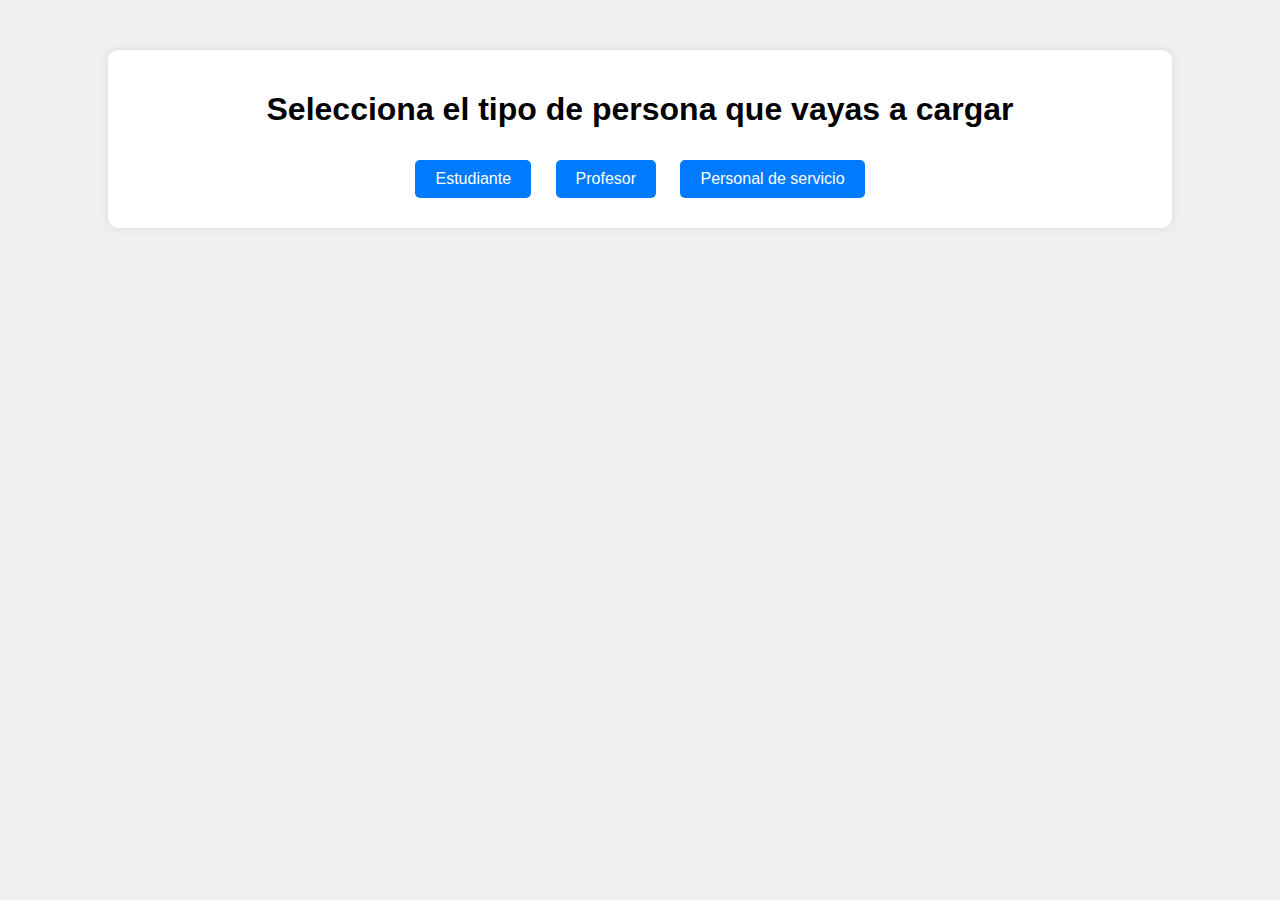
<file: index.html>
<!DOCTYPE html>
<html lang="en">
<head>
    <meta charset="UTF-8">
    <meta name="viewport" content="width=device-width, initial-scale=1.0">
    <title>Inicio</title>
    <link rel="stylesheet" href="estilos2.css">
</head>
<body>
    <div class="contenedor">
        <h1>Selecciona el tipo de persona que vayas a cargar</h1>
        <a href="inicio.html" class="boton">Estudiante</a>
        <a href="inicio2.html" class="boton">Profesor</a>
        <a href="inicio3.html" class="boton">Personal de servicio</a>
    </div>
</body>
</html>
</file>
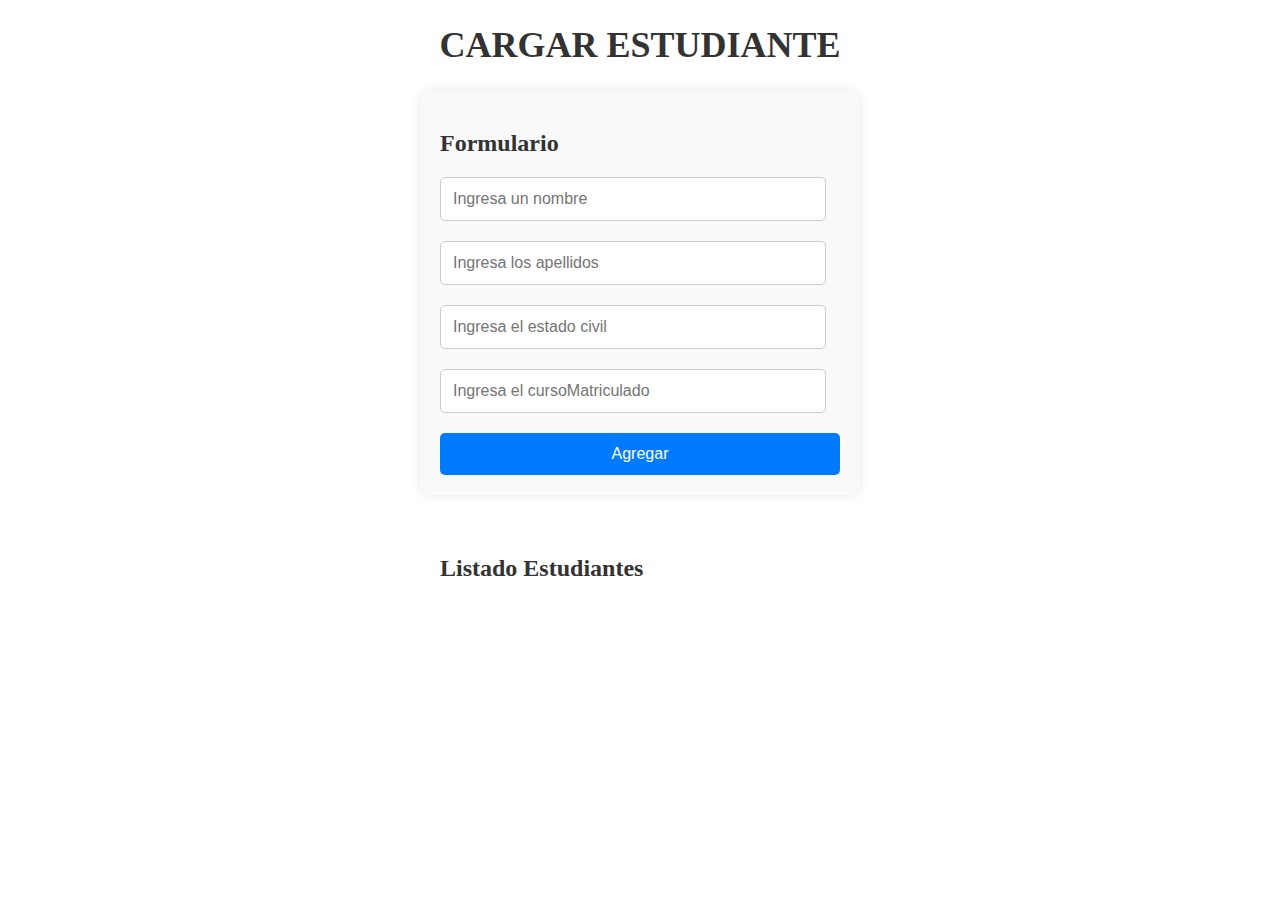
<file: inicio.html>
<!DOCTYPE html>
<html lang="es">
<head>
    <title>Cargar estudiante</title>
    <meta charset="UTF-8">
    <meta http-equiv="X-UA-Compatible" content="IE=edge">
    <meta name="viewport" content="width=device-width, initial-scale=1.0">
    <link rel="stylesheet" href="./estilos.css">

</head>
<body>
    <div class="div-titulo">
        <h1>CARGAR ESTUDIANTE</h1>
    </div>
    
    <div class="contenedor">

        <div class="div-formulario">
            <h2>Formulario</h2>

            <form action="#" id="formulario">
                <input type="text" id="nombre" placeholder="Ingresa un nombre">
                <input type="text" id="apellidos" placeholder="Ingresa los apellidos">
                <input type="text" id="estadoCivil" placeholder="Ingresa el estado civil">
                <input type="text" id="cursoMatriculado" placeholder="Ingresa el cursoMatriculado">
                <button type="submit" id="btnAgregar">Agregar</button>
            </form>
        </div>

        <div class="div-listado">
            <h2>Listado Estudiantes</h2>
            <div class="div-empleados">
                
            </div>
        </div>

    </div>

    <script src="./app.js"></script>
</body>
</html>
</file>
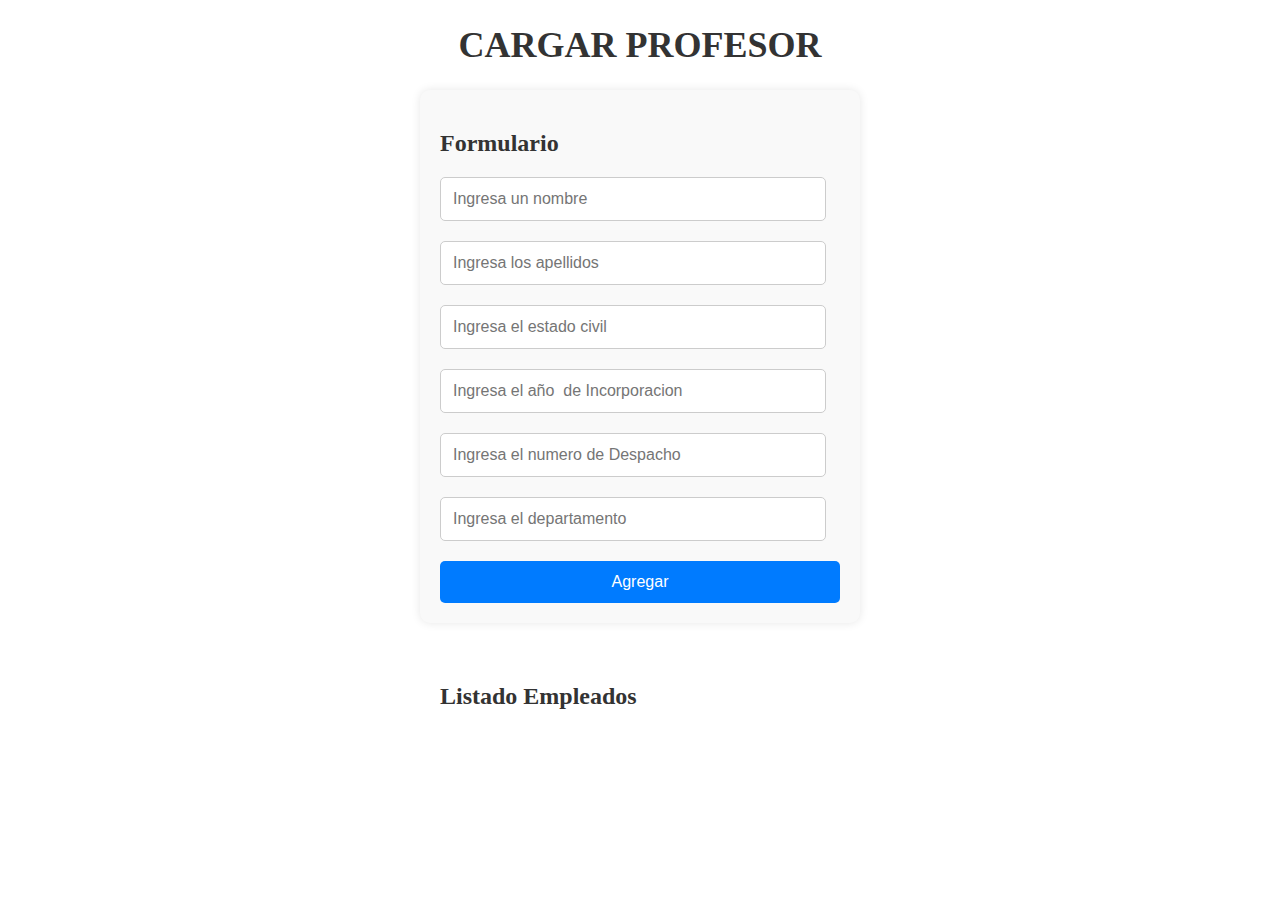
<file: inicio2.html>
<!DOCTYPE html>
<html lang="es">
<head>
    <title>Cargar profesor</title>
    <meta charset="UTF-8">
    <meta http-equiv="X-UA-Compatible" content="IE=edge">
    <meta name="viewport" content="width=device-width, initial-scale=1.0">
    <link rel="stylesheet" href="./estilos.css">
</head>
<body>
    <div class="div-titulo">
        <h1>CARGAR PROFESOR</h1>
    </div>
    
    <div class="contenedor">

        <div class="div-formulario">
            <h2>Formulario</h2>

            <form action="#" id="formulario">
                <input type="text" id="nombre" placeholder="Ingresa un nombre">
                <input type="text" id="apellidos" placeholder="Ingresa los apellidos">
                <input type="text" id="estadoCivil" placeholder="Ingresa el estado civil">
                <input type="text" id="anoIncorporacion" placeholder="Ingresa el año  de Incorporacion">
                <input type="text" id="numeroDespacho" placeholder="Ingresa el numero de Despacho">
                <input type="text" id="departamento" placeholder="Ingresa el departamento">
                <button type="submit" id="btnAgregar">Agregar</button>
            </form>
        </div>

        <div class="div-listado">
            <h2>Listado Empleados</h2>
            <div class="div-empleados">
                
            </div>
        </div>

    </div>

    <script src="./app2.js"></script>
</body>
</html>
</file>
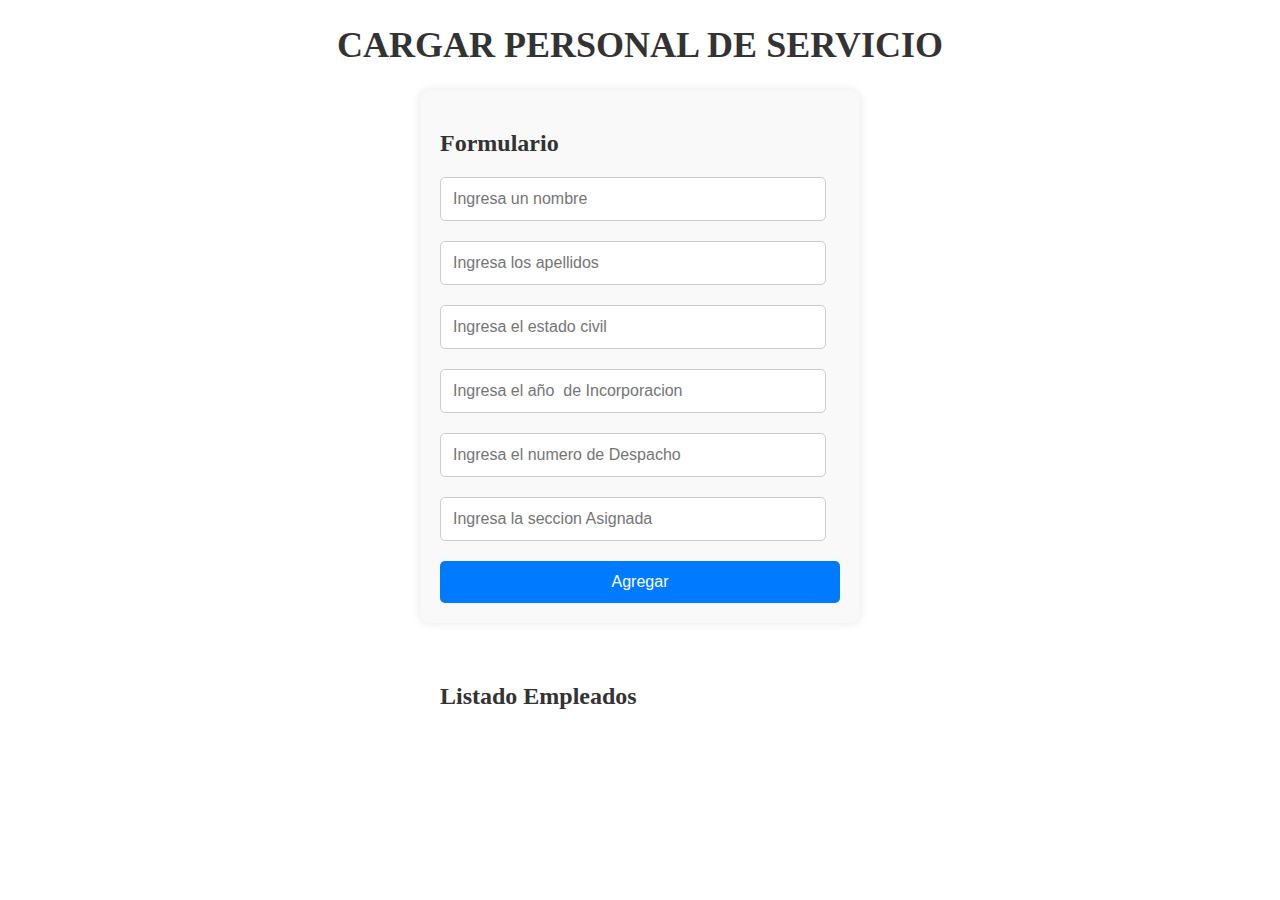
<file: inicio3.html>
<!DOCTYPE html>
<html lang="es">
<head>
    <title>Cargar personal servicio</title>
    <meta charset="UTF-8">
    <meta http-equiv="X-UA-Compatible" content="IE=edge">
    <meta name="viewport" content="width=device-width, initial-scale=1.0">
    <link rel="stylesheet" href="./estilos.css">
</head>
<body>
    <div class="div-titulo">
        <h1>CARGAR PERSONAL DE SERVICIO</h1>
    </div>
    
    <div class="contenedor">

        <div class="div-formulario">
            <h2>Formulario</h2>

            <form action="#" id="formulario">
                <input type="text" id="nombre" placeholder="Ingresa un nombre">
                <input type="text" id="apellidos" placeholder="Ingresa los apellidos">
                <input type="text" id="estadoCivil" placeholder="Ingresa el estado civil">
                <input type="text" id="anoIncorporacion" placeholder="Ingresa el año  de Incorporacion">
                <input type="text" id="numeroDespacho" placeholder="Ingresa el numero de Despacho">
                <input type="text" id="seccionAsignada" placeholder="Ingresa la seccion Asignada">
                <button type="submit" id="btnAgregar">Agregar</button>
            </form>
        </div>

        <div class="div-listado">
            <h2>Listado Empleados</h2>
            <div class="div-empleados">
                
            </div>
        </div>

    </div>

    <script src="./app3.js"></script>
</body>
</html>
</file>
<file: estilos2.css>
body {
    font-family: Arial, sans-serif;
    background-color: #f0f0f0;
    margin: 0;
    padding: 0;
}

.contenedor {
    width: 80%;
    margin: 50px auto;
    background-color: #fff;
    padding: 20px;
    border-radius: 10px;
    box-shadow: 0 0 10px rgba(0, 0, 0, 0.1);
    text-align: center;
}

.boton {
    display: inline-block;
    padding: 10px 20px;
    margin: 10px;
    background-color: #007bff;
    color: #fff;
    text-decoration: none;
    border-radius: 5px;
    transition: background-color 0.3s;
}

.boton:hover {
    background-color: #0056b3;
}
</file>
<file: estilos.css>
.div-titulo {
    text-align: center;
    margin-bottom: 20px;
}

.div-titulo h1 {
    font-size: 36px;
    color: #333;
}

.contenedor {
    display: flex;
    justify-content: center;
    align-items: center;
    flex-direction: column;
}

.div-formulario {
    width: 400px;
    background-color: #f9f9f9;
    border-radius: 10px;
    padding: 20px;
    box-shadow: 0px 0px 10px rgba(0, 0, 0, 0.1);
}

.div-formulario h2 {
    font-size: 24px;
    margin-bottom: 20px;
    color: #333;
}

.div-formulario input[type="text"] {
    width: calc(100% - 40px);
    padding: 12px;
    margin-bottom: 20px;
    border: 1px solid #ccc;
    border-radius: 5px;
    font-size: 16px;
}

.div-formulario button[type="submit"] {
    width: 100%;
    padding: 12px;
    background-color: #007bff;
    color: white;
    border: none;
    border-radius: 5px;
    cursor: pointer;
    font-size: 16px;
    transition: background-color 0.3s;
}

.div-formulario button[type="submit"]:hover {
    background-color: #0056b3;
}

.div-listado {
    width: 400px;
    margin-top: 40px;
}

.div-listado h2 {
    font-size: 24px;
    margin-bottom: 20px;
    color: #333;
}

.div-empleados p {
    margin-bottom: 10px;
    font-size: 16px;
    color: #333;
}

.btn-editar {
    padding: 8px 16px;
    background-color: #28a745; 
    color: white;
    border: none;
    border-radius: 5px;
    cursor: pointer;
    font-size: 16px;
    transition: background-color 0.3s;
    margin-right: 10px; 
}
.btn-eliminar {
    padding: 8px 16px;
    background-color: #e40808; 
    color: white;
    border: none;
    border-radius: 5px;
    cursor: pointer;
    font-size: 16px;
    transition: background-color 0.3s;
    margin-right: 10px; 
}
.div-empleados button:last-child {
    margin-right: 0; 
}


.div-empleados hr {
    margin: 20px 0;
    border: none;
    border-top: 1px solid #ccc;
}

.btn {
    padding: 5px 10px;
    border: none;
    margin: 0 5px;
    color: white;
    border-radius: 50px;
}
</file>
